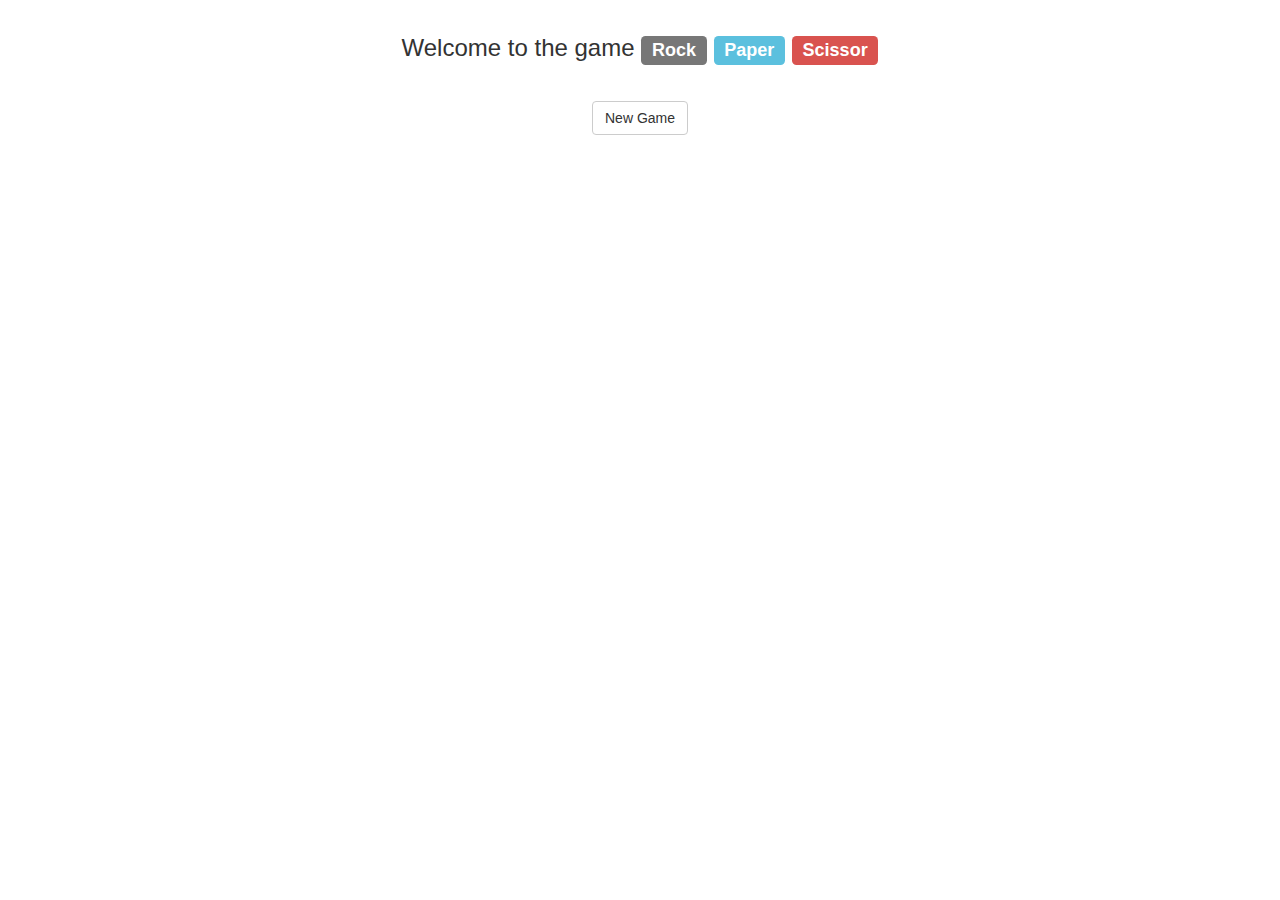
<file: projects/game/index.html>
<!DOCTYPE html>
<html>
	<head>
		<meta charset="UTF-8">
		<title>Gra: papier, kamień, nożyczki</title>
		<link rel="stylesheet" href="css/style.css" type="text/css">
		<link href="https://maxcdn.bootstrapcdn.com/bootstrap/3.3.6/css/bootstrap.min.css" rel="stylesheet" />
		<link href="https://cdnjs.cloudflare.com/ajax/libs/font-awesome/4.6.3/css/font-awesome.min.css" rel="stylesheet" />
		
	</head>
	<body>
		<div class="container">
			<h3 class="text-center">
				Welcome to the game
				<span class="label label-default">Rock</span>
				<span class="label label-info">Paper</span>
				<span class="label label-danger">Scissor</span>
			</h3>
		</div>
		
		<div id="js-newGameElement" class="container">
			<div class="row text-center">
				<button id="js-newGameButton" class="btn btn-default">
					New Game
				</button>
			</div>
		</div>
		
		<div id="js-theWinnerIs" class="container">
			<h2 class="text-center">The winner is:<span id="js-theWinnerName"> Imię Zwycięzcy</span></h2>
		</div>
		
		<div id="js-playerPickElement" class="container">
			<div class="row text-center">
				<button id="js-playerPick_rock" class="btn">
					<span class="badge">
						<i class="fa fa-hand-rock-o" aria-hidden="true"></i>
					</span>
					Rock
				</button>
				<button id="js-playerPick_paper"  class="btn">
					<span class="badge">
					<i class="fa fa-hand-paper-o" aria-hidden="true"></i>
					</span>
					Paper
				</button>
				<button id="js-playerPick_scissors"  class="btn">
					<span class="badge">
					<i class="fa fa-hand-scissors-o" aria-hidden="true"></i>
					</span>
					Scissors
				</button>
			</div>
		</div>
		
		<div id="js-resultsTableElement" class="container">
			<div class="row">
				<div class="col-xs-5 text-center">
					<span id="js-playerPoints" class="badge">
						0
					</span>
					<span id="js-playerName">
						Player Name
					</span>
				</div>
				
				<div class="col-xs-2 text-center">
					VS.
				</div>
				
				<div class="col-xs-5 text-center">
					<span id="js-computerPoints" class="badge">
						0
					</span>
					Computer
				</div>
			
			</div>
			
			<div class="row">
			
				<div class="col-xs-5 text-center">
					<span id="js-playerPick">
						Player selection
					</span>
				</div>
				
				<div class="col-xs-2"></div>
				
				<div class="col-xs-5 text-center">
					<span id="js-computerPick">
						Computer selection
					</span>
				</div>
			
			</div>
			
			<div class="row">
				<div class="col-xs-5 text-center">
					<span id="js-playerResult">
						Player Score
					</span>
				</div>
				<div class="col-xs-2">
				</div>
				<div class="col-xs-5 text-center">
					<span id="js-computerResult">
						Computer Score
					</span>
				</div>
			</div>
			
		</div>
		

	<script type="text/javascript" src="js/script.js"></script>
	</body>
</html>
</file>
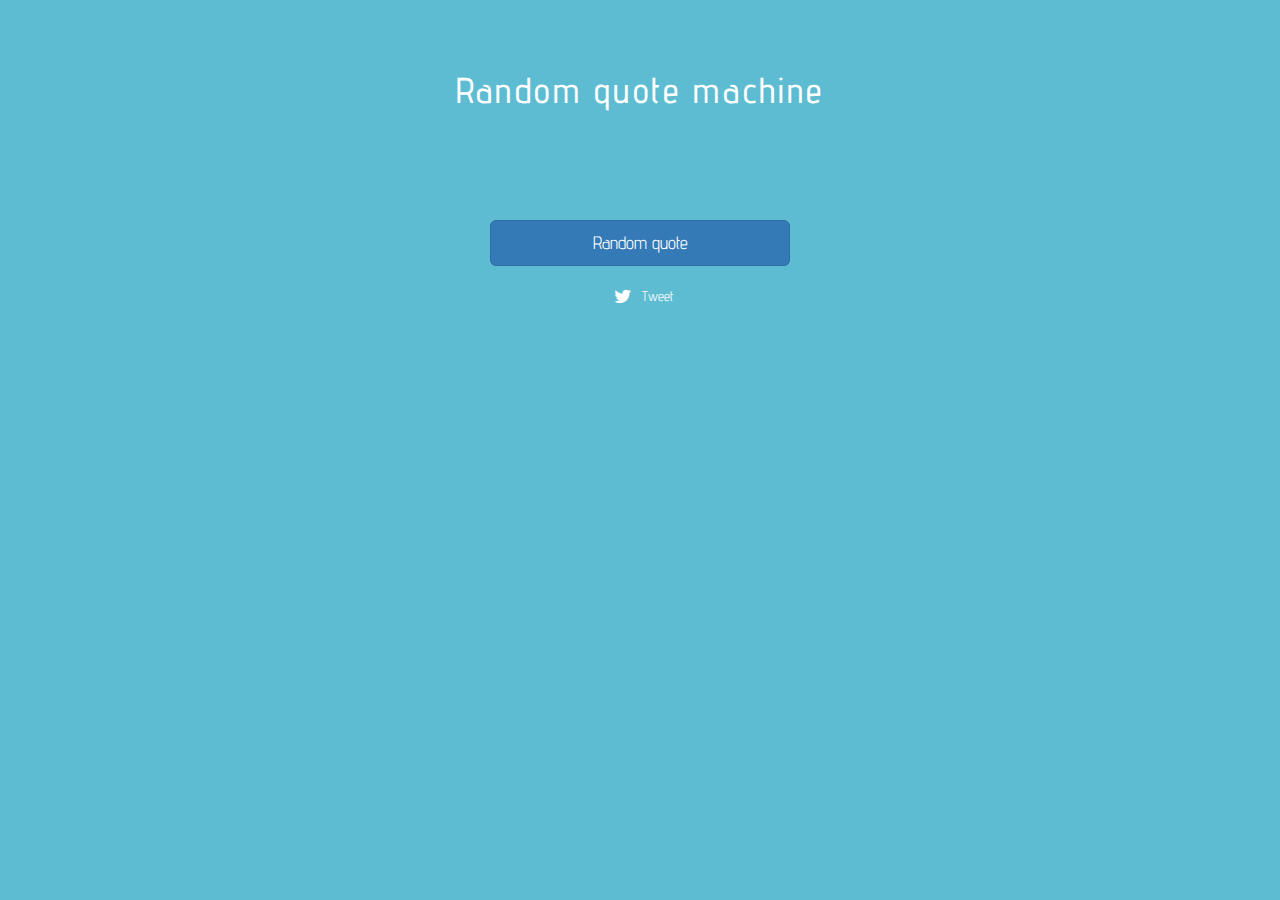
<file: projects/quotations/index.html>
<!DOCTYPE html>
<html>
	<head>
		<meta charset="UTF-8">
		<title>Zad_12_5_CYTATY</title>
		<link rel="stylesheet" href="https://maxcdn.bootstrapcdn.com/bootstrap/3.3.7/css/bootstrap.min.css" integrity="sha384-BVYiiSIFeK1dGmJRAkycuHAHRg32OmUcww7on3RYdg4Va+PmSTsz/K68vbdEjh4u" crossorigin="anonymous">
		<link rel="stylesheet" href="https://maxcdn.bootstrapcdn.com/font-awesome/4.7.0/css/font-awesome.min.css">
		<link rel="stylesheet" href="style.css" type="text/css">
		<link href='http://fonts.googleapis.com/css?family=Advent+Pro&subset=latin,latin-ext' rel='stylesheet' type='text/css'>
		<script src="https://ajax.googleapis.com/ajax/libs/jquery/3.2.1/jquery.min.js"></script>
	</head>
	<body>
	
	<main class="container">
		<header>
			<h1>Random quote machine</h1>
		</header>
		<div class="box">
			<h2 class="quote"></h2>
			<h3 class="author"></h3>
		</div>
		<div class="apllicationbuttons">
			<button type="button" class="trigger btn btn-primary btn-lg btn-block"> Random quote </button></br>
			 <a href="#" target="_blank" class="tweet" ><i class="fa fa-lg fa-twitter"></i> Tweet</a>
		</div>
	</main>

	<script type="text/javascript" src="js/script.js"></script>
	</body>
</html>
</file>
<file: projects/game/css/style.css>
.container {
	padding: 15px;
}
</file>
<file: projects/quotations/style.css>
body {
	background-color: #5DBCD2 ;
	color: white;
	text-align: center;
	font-family: 'Advent Pro', sans-serif;
	
}

header {
	height: 100px;
	letter-spacing: 2pt;
	padding-top: 50px;
}

.box {
	padding: 50px;
}

.apllicationbuttons {
	width: 300px;
	margin: 0 auto;
}

a {
	color: white;
}

i {
	width: 30px;
	height: 30px;
	color: white;
	line-height: 30px;
}
</file>
